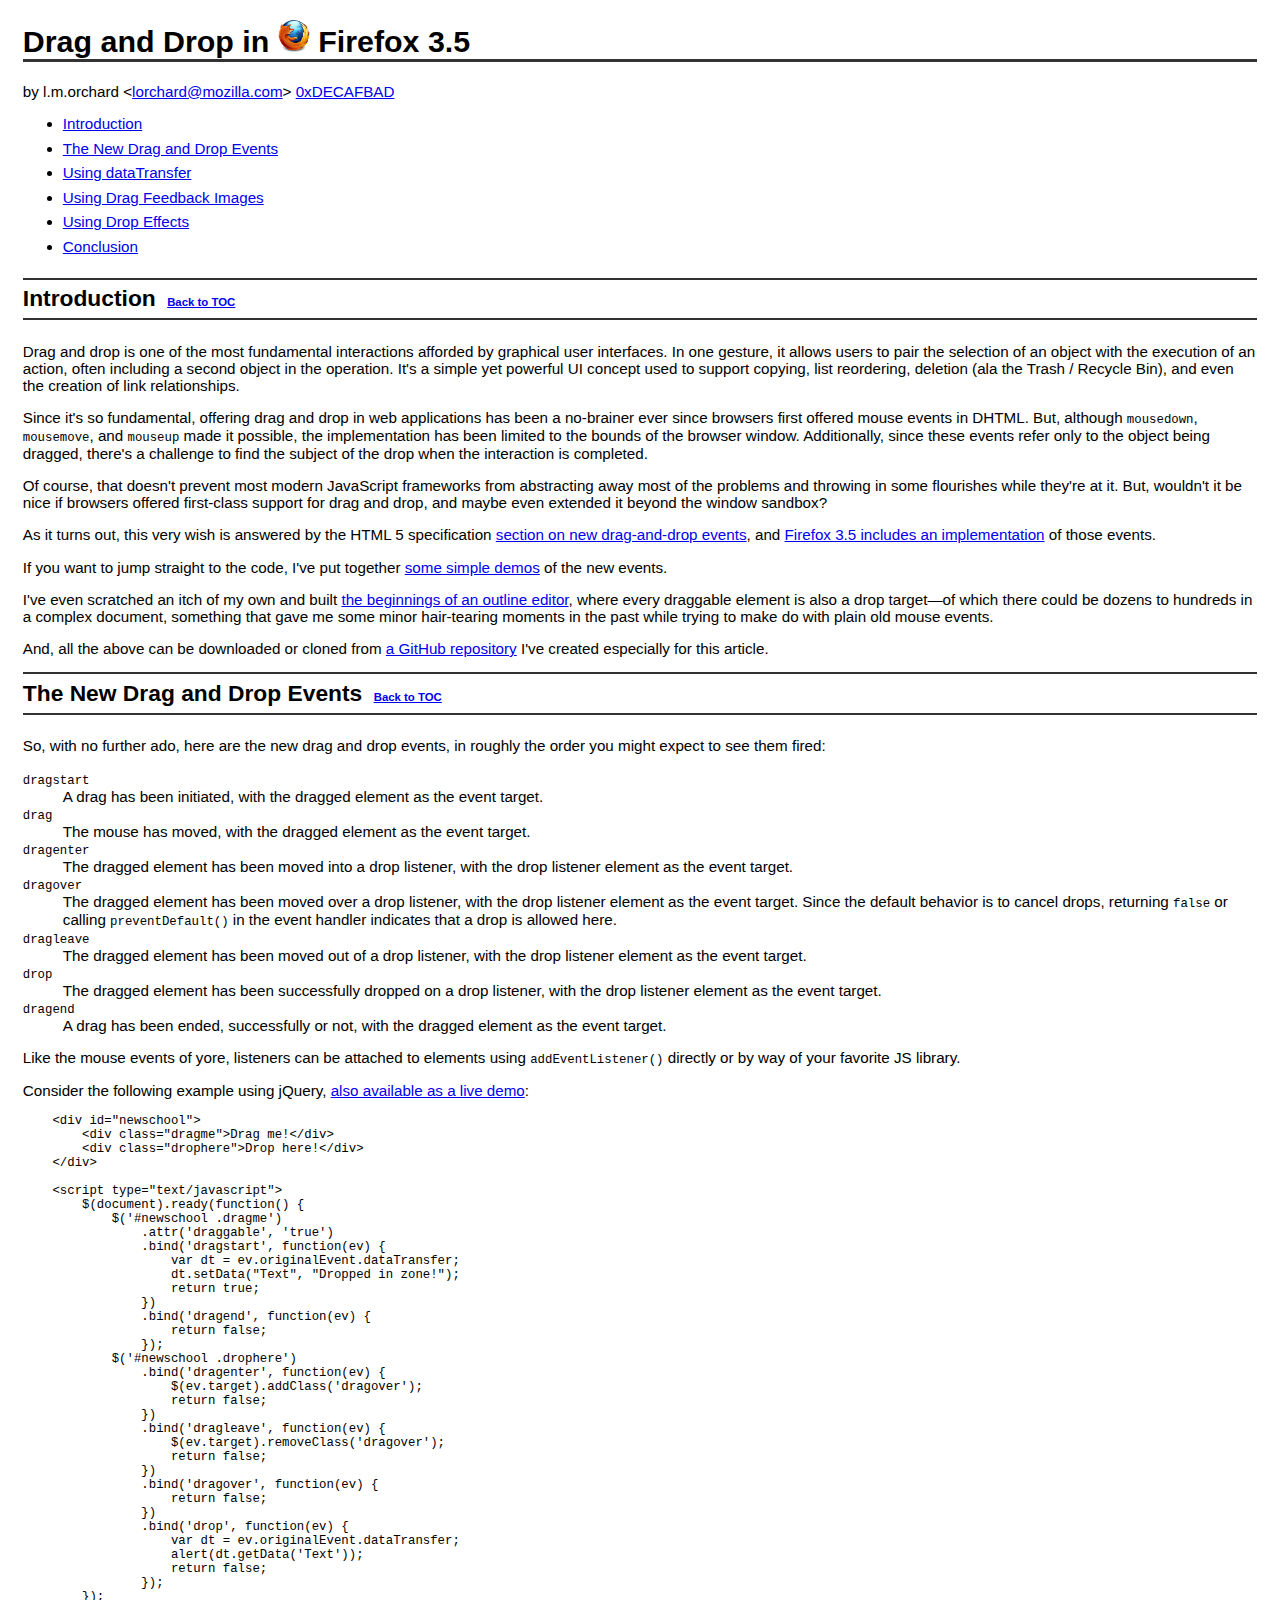
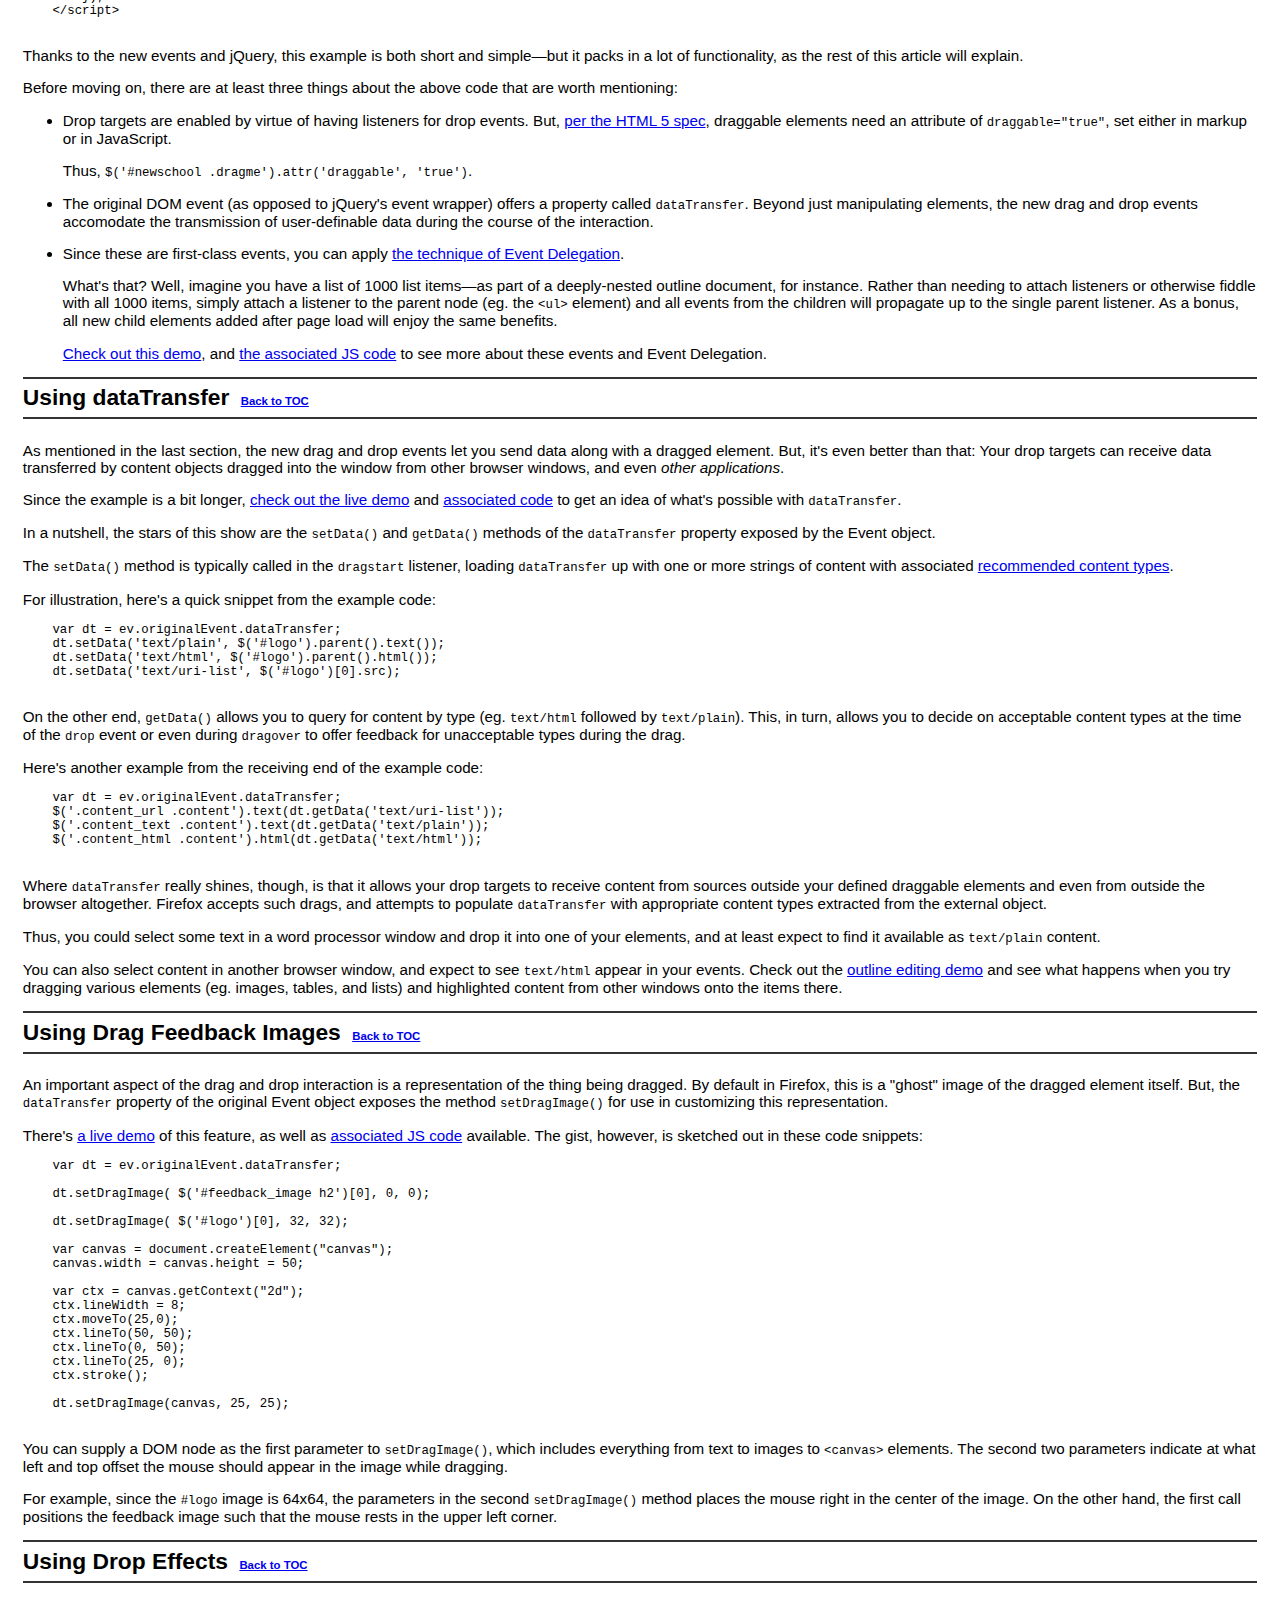
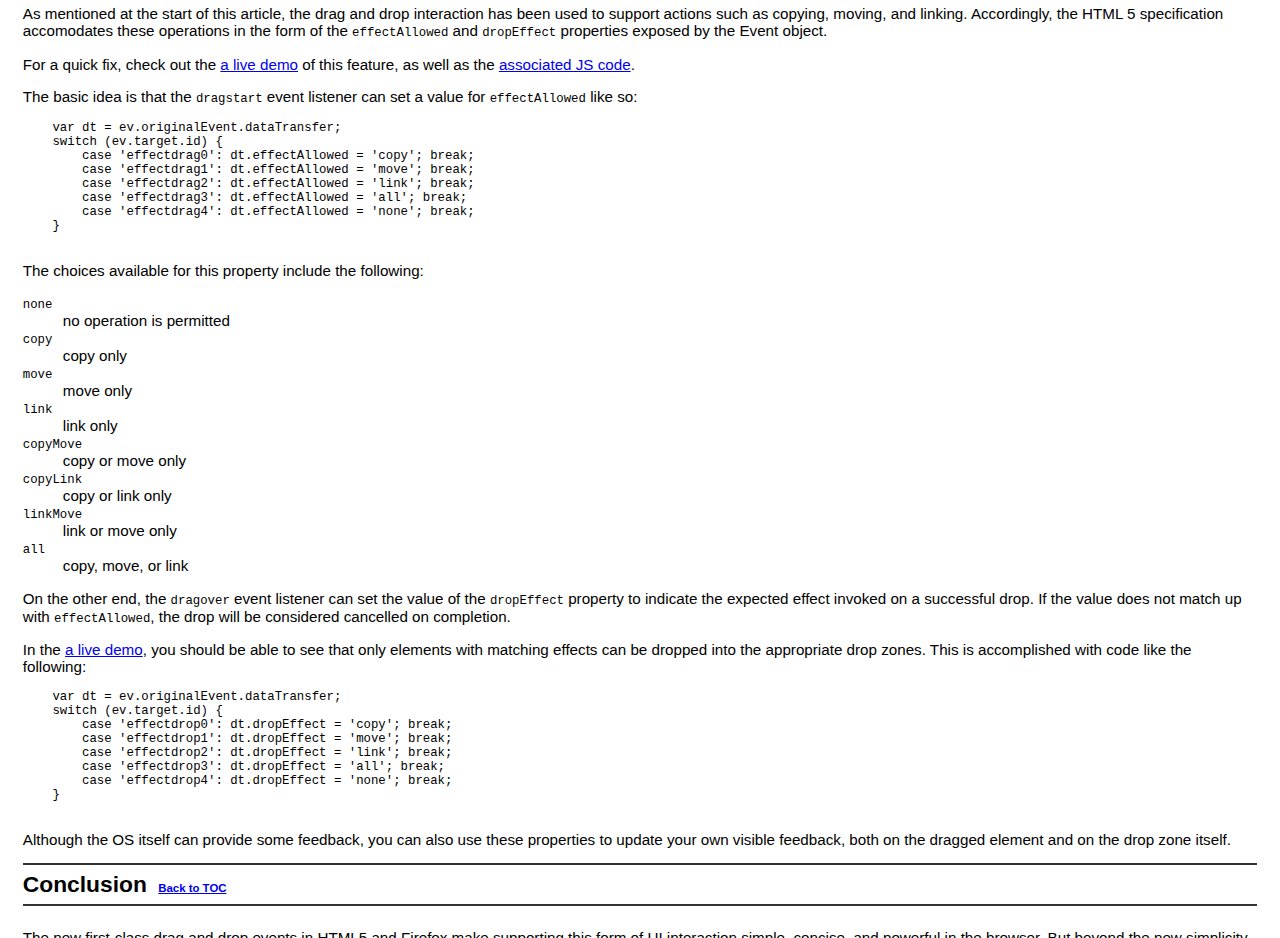
<file: index.html>
<!DOCTYPE HTML>
<html>
    <head>
        <title>Drag and Drop in Firefox 3.5</title>
        <meta http-equiv="Content-Type" content="text/html; charset=utf-8"/>
        <meta http-equiv="Content-Language" content="en-us" />
        <link rel="stylesheet" type="text/css" href="css/index.css" />
        <script type="text/javascript" src="js/jquery-1.3.2.js"></script>
        <script type="text/javascript" src="js/jquery-ui-1.7.2.custom.min.js"></script>
        <script type="text/javascript" src="js/global.js"></script>
    </head>
    
    <body>

        <div id="toc">
            <h1>
                Drag and Drop in 
                <img id="logo" src="img/firefox-64.png" width="32" height="32" /> 
                Firefox 3.5
            </h1>
            <p>
                by l.m.orchard
                &lt;<a href="mailto:lorchard@mozilla.com">lorchard@mozilla.com</a>&gt;
                <a target="_new" target="_new" target="_new" href="http://decafbad.com">0xDECAFBAD</a>
            </p>
            <ul class="sections">
                <li class="template"><a href="#">...</a></li>
            </ul>
        </div>

        <!-- start copying below here for a blog entry -->

        <div id="introduction">
            <h2>Introduction</h2>
            <p>
                Drag and drop is one of the most fundamental interactions
                afforded by graphical user interfaces.  In one gesture, it
                allows users to pair the selection of an object with the
                execution of an action, often including a second object in the
                operation.  It's a simple yet powerful UI concept used to
                support copying, list reordering, deletion (ala the Trash / Recycle Bin),
                and even the creation of link relationships.
            </p><p>
                Since it's so fundamental, offering drag and drop in web
                applications has been a no-brainer ever since browsers first
                offered mouse events in DHTML.  But, although
                <code>mousedown</code>, <code>mousemove</code>, and
                <code>mouseup</code> made it possible, the implementation has been
                limited to the bounds of the browser window.  Additionally,
                since these events refer only to the object being dragged,
                there's a challenge to find the subject of the drop when
                the interaction is completed.
            </p><p>
                Of course, that doesn't prevent most modern JavaScript
                frameworks from abstracting away most of the problems and
                throwing in some flourishes while they're at it.  But, wouldn't
                it be nice if browsers offered first-class support for drag and
                drop, and maybe even extended it beyond the window sandbox?
            </p><p>
                As it turns out, this very wish is answered by the HTML 5 specification 
                <a target="_new" href="http://www.whatwg.org/specs/web-apps/current-work/multipage/editing.html#dnd">section on new drag-and-drop events</a>, and 
                <a target="_new" href="https://developer.mozilla.org/En/DragDrop/Drag_and_Drop">Firefox 3.5 includes an implementation</a> of those events.
            </p><p>
                If you want to jump straight to the code, I've put together 
                <a target="_new" target="_new" target="_new" href="http://decafbad.com/2009/07/drag-and-drop/api-demos.html">some simple demos</a> 
                of the new events.  
            </p><p>
                I've even scratched an itch of my own and
                built <a target="_new" target="_new" target="_new" href="http://decafbad.com/2009/07/drag-and-drop/outline.html">the beginnings of an outline editor</a>,
                where every draggable element is also a drop target—of which
                there could be dozens to hundreds in a complex document, something
                that gave me some minor hair-tearing moments in the past
                while trying to make do with plain old mouse events.
            </p><p>
                And, all the above can be downloaded or cloned from 
                <a href="http://github.com/lmorchard/fx35-drag-and-drop">a GitHub repository</a>
                I've created especially for this article.
            </p>
        </div>

        <div id="events">
            <h2>The New Drag and Drop Events</h2>
            <p>
                So, with no further ado, here are the new drag and drop events,
                in roughly the order you might expect to see them fired:
            </p>
            <dl>
                <dt><code>dragstart</code></dt>
                <dd>
                    A drag has been initiated, with the dragged element as the
                    event target.
                </dd>
                <dt><code>drag</code></dt>
                <dd>
                    The mouse has moved, with the dragged element as the event target.
                </dd>
                <dt><code>dragenter</code></dt>
                <dd>
                    The dragged element has been moved into a drop listener,
                    with the drop listener element as the event target.
                </dd>
                <dt><code>dragover</code></dt>
                <dd>
                    The dragged element has been moved over a drop listener,
                    with the drop listener element as the event target.  Since
                    the default behavior is to cancel drops, returning
                    <code>false</code> or calling <code>preventDefault()</code> in
                    the event handler indicates that a drop is allowed here.
                </dd>
                <dt><code>dragleave</code></dt>
                <dd>
                    The dragged element has been moved out of a drop listener,
                    with the drop listener element as the event target.
                </dd>
                <dt><code>drop</code></dt>
                <dd>
                    The dragged element has been successfully dropped on a drop
                    listener, with the drop listener element as the event
                    target.
                </dd>
                <dt><code>dragend</code></dt>
                <dd>
                    A drag has been ended, successfully or not, with the
                    dragged element as the event target.
                </dd>
            </dl>
            <p>
                Like the mouse events of yore, listeners can be attached to
                elements using <code>addEventListener()</code> 
                directly or by way of your favorite JS library.  
            </p><p>
                Consider the following example using jQuery, 
                <a target="_new" target="_new" target="_new" href="http://decafbad.com/2009/07/drag-and-drop/api-demos.html#newschool">also available as a live demo</a>:
            </p>
            <pre lang="javascript">
    &lt;div id="newschool"&gt;
        &lt;div class="dragme"&gt;Drag me!&lt;/div&gt;
        &lt;div class="drophere"&gt;Drop here!&lt;/div&gt;
    &lt;/div&gt;

    &lt;script type="text/javascript"&gt;
        $(document).ready(function() {
            $('#newschool .dragme')
                .attr('draggable', 'true')
                .bind('dragstart', function(ev) {
                    var dt = ev.originalEvent.dataTransfer;
                    dt.setData("Text", "Dropped in zone!");
                    return true;
                })
                .bind('dragend', function(ev) {
                    return false;
                });
            $('#newschool .drophere')
                .bind('dragenter', function(ev) {
                    $(ev.target).addClass('dragover');
                    return false;
                })
                .bind('dragleave', function(ev) {
                    $(ev.target).removeClass('dragover');
                    return false;
                })
                .bind('dragover', function(ev) {
                    return false;
                })
                .bind('drop', function(ev) {
                    var dt = ev.originalEvent.dataTransfer;
                    alert(dt.getData('Text'));
                    return false;
                });
        });
    &lt;/script&gt;
            </pre>
            <p>
                Thanks to the new events and jQuery, this example is both short
                and simple—but it packs in a lot of functionality, as the rest
                of this article will explain.  
            </p><p>
                Before moving on, there are at least three things about the above
                code that are worth mentioning:
            </p>
            <ul>
                <li>
                    <p>
                        Drop targets are enabled by virtue of having
                        listeners for drop events.  But, 
                        <a target="_new" href="http://www.whatwg.org/specs/web-apps/current-work/multipage/editing.html#drag-and-drop-processing-model">per the HTML 5 spec</a>,
                        draggable elements need an
                        attribute of <code>draggable="true"</code>, set either in
                        markup or in JavaScript.  
                    </p>
                    <p>
                        Thus, <code>$('#newschool&nbsp;.dragme').attr('draggable', 'true')</code>.
                    </p>
                </li>
                <li>
                    <p>
                        The original DOM event (as opposed to jQuery's event
                        wrapper) offers a property called <code>dataTransfer</code>.
                        Beyond just manipulating elements, the new drag and drop
                        events accomodate the transmission of user-definable data
                        during the course of the interaction.  
                    </p>
                </li>
                <li>
                    <p>
                        Since these are first-class events, you can apply 
                        <a target="_new" href="http://icant.co.uk/sandbox/eventdelegation/">the technique of Event Delegation</a>.
                    </p><p>
                        What's that?  Well, imagine you have a list of 1000
                        list items—as part of a deeply-nested outline document,
                        for instance.  Rather than needing to attach listeners
                        or otherwise fiddle with all 1000 items, simply attach
                        a listener to the parent node (eg. the
                        <code>&lt;ul&gt;</code> element) and all events from
                        the children will propagate up to the single parent listener.
                        As a bonus, all new child elements added after page
                        load will enjoy the same benefits.
                    </p><p>
                        <a target="_new" target="_new" target="_new" href="http://decafbad.com/2009/07/drag-and-drop/api-demos.html#delegated">Check out this demo</a>, 
                        and 
                        <a target="_new" target="_new" href="http://decafbad.com/2009/07/drag-and-drop/js/drag-delegated.js">the associated JS code</a> 
                        to see more about these events and Event Delegation.
                    </p>
                </li>
            </ul>
        </div>

        <div id="datatransfer">
            <h2>Using dataTransfer</h2>
            <p>
                As mentioned in the last section, the new drag and drop events
                let you send data along with a dragged element.  But, it's even
                better than that:  Your drop targets can receive data
                transferred by content objects dragged into the window from 
                other browser windows, and even <i>other applications</i>.
            </p><p>
                Since the example is a bit longer,  
                <a target="_new" target="_new" href="http://decafbad.com/2009/07/drag-and-drop/api-demos.html#data_transfer">check out the live demo</a>
                and 
                <a target="_new" href="http://decafbad.com/2009/07/drag-and-drop/js/drag-datatransfer.js">associated code</a>
                to get an idea of what's possible with <code>dataTransfer</code>.
            </p><p>
                In a nutshell, the stars of this show are the
                <code>setData()</code> and <code>getData()</code> methods of
                the <code>dataTransfer</code> property exposed by the Event object.
            </p>
            <p>
                The <code>setData()</code> method is typically called in the 
                <code>dragstart</code> listener, loading <code>dataTransfer</code>
                up with one or more strings of content with associated
                <a href="https://developer.mozilla.org/En/DragDrop/Recommended_Drag_Types#link">recommended content types</a>.
            </p>
            <p>
                For illustration, here's a quick snippet from the example code:
            </p>
            <pre lang="javascript">
    var dt = ev.originalEvent.dataTransfer;    
    dt.setData('text/plain', $('#logo').parent().text());
    dt.setData('text/html', $('#logo').parent().html());
    dt.setData('text/uri-list', $('#logo')[0].src);
            </pre>
            </p><p>
                On the other end, <code>getData()</code> allows you to query
                for content by type (eg. <code>text/html</code> followed by
                <code>text/plain</code>).  This, in turn, allows you to decide
                on acceptable content types at the time of the
                <code>drop</code> event or even during <code>dragover</code>
                to offer feedback for unacceptable types during the drag.
            </p><p>
                Here's another example from the receiving end of the example code:
            </p>
            <pre lang="javascript">
    var dt = ev.originalEvent.dataTransfer;    
    $('.content_url .content').text(dt.getData('text/uri-list'));
    $('.content_text .content').text(dt.getData('text/plain'));
    $('.content_html .content').html(dt.getData('text/html'));
            </pre>
            <p>
                Where <code>dataTransfer</code> really shines, though, is that
                it allows your drop targets to receive content from 
                sources outside your defined draggable elements and even from
                outside the browser altogether.  Firefox accepts such drags, 
                and attempts to populate <code>dataTransfer</code> with
                appropriate content types extracted from the external object.
            </p><p>
                Thus, you could select some text in a word processor window and
                drop it into one of your elements, and at least expect to find
                it available as <code>text/plain</code> content.  
            </p><p>
                You can also select content in 
                another browser window, and expect to see <code>text/html</code>
                appear in your events.  Check out the 
                <a target="_new" href="http://decafbad.com/2009/07/drag-and-drop/outline.html">outline editing demo</a>
                and see what happens when you try dragging various elements 
                (eg. images, tables, and lists) and highlighted content from
                other windows onto the items there.
            </p>
        </div>

        <div id="dragfeedback">
            <h2>Using Drag Feedback Images</h2>
            <p>
               An important aspect of the drag and drop interaction is a
               representation of the thing being dragged.  By default in
               Firefox, this is a "ghost" image of the dragged element itself.  But,
               the <code>dataTransfer</code> property of the original Event
               object exposes the method <code>setDragImage()</code> for use
               in customizing this representation.
            </p><p>
                There's
                <a target="_new" href="http://decafbad.com/2009/07/drag-and-drop/api-demos.html#feedback_image">a live demo</a> of this feature, as well as
                <a target="_new" href="http://decafbad.com/2009/07/drag-and-drop/js/drag-feedback-images.js">associated JS code</a> 
                available.  The gist, however, is sketched out in these code snippets:
            </p>
            <pre lang="javascript">
    var dt = ev.originalEvent.dataTransfer;    

    dt.setDragImage( $('#feedback_image h2')[0], 0, 0);

    dt.setDragImage( $('#logo')[0], 32, 32); 

    var canvas = document.createElement("canvas");
    canvas.width = canvas.height = 50;

    var ctx = canvas.getContext("2d");
    ctx.lineWidth = 8;
    ctx.moveTo(25,0);
    ctx.lineTo(50, 50);
    ctx.lineTo(0, 50);
    ctx.lineTo(25, 0);
    ctx.stroke();

    dt.setDragImage(canvas, 25, 25);
            </pre>
            <p>
                You can supply a DOM node as the first parameter to 
                <code>setDragImage()</code>, which includes everything from
                text to images to <code>&lt;canvas&gt;</code> elements.  The
                second two parameters indicate at what left and top offset
                the mouse should appear in the image while dragging.
            </p><p>
                For example, since the <code>#logo</code> image is 64x64,
                the parameters in the second <code>setDragImage()</code>
                method places the mouse right in the center of the image.
                On the other hand, the first call positions the feedback
                image such that the mouse rests in the upper left corner.
            </p><p>
            </p>
        </div>

        <div id="dragfeedback">
            <h2>Using Drop Effects</h2>
            <p>
                As mentioned at the start of this article, the drag and drop
                interaction has been used to support actions such as copying,
                moving, and linking.  Accordingly, the HTML 5 specification 
                accomodates these operations in the form of the 
                <code>effectAllowed</code> and <code>dropEffect</code>
                properties exposed by the Event object.
            </p>
            <p>
                For a quick fix, check out the
                <a target="_new" href="http://decafbad.com/2009/07/drag-and-drop/api-demos.html#drag_effects">a live demo</a> 
                of this feature, as well as the
                <a target="_new" href="http://decafbad.com/2009/07/drag-and-drop/js/drag-effects.js">associated JS code</a>.
            </p><p>
                The basic idea is that the <code>dragstart</code> event
                listener can set a value for <code>effectAllowed</code> like so:
            </p>
            <pre lang="javascript">
    var dt = ev.originalEvent.dataTransfer;
    switch (ev.target.id) {
        case 'effectdrag0': dt.effectAllowed = 'copy'; break;
        case 'effectdrag1': dt.effectAllowed = 'move'; break;
        case 'effectdrag2': dt.effectAllowed = 'link'; break;
        case 'effectdrag3': dt.effectAllowed = 'all'; break;
        case 'effectdrag4': dt.effectAllowed = 'none'; break;
    }
            </pre>
            <p>The choices available for this property include the following:</p>
            <dl> 
                <dt><code>none</code></dt><dd>no operation is permitted </dd>
                <dt><code>copy</code></dt><dd>copy only </dd>
                <dt><code>move</code></dt><dd>move only </dd>
                <dt><code>link</code></dt><dd>link only </dd>
                <dt><code>copyMove</code></dt><dd>copy or move only </dd>
                <dt><code>copyLink</code></dt><dd>copy or link only </dd>
                <dt><code>linkMove</code></dt><dd>link or move only </dd>
                <dt><code>all</code></dt><dd>copy, move, or link </dd>
            </dl>
            <p>
                On the other end, the <code>dragover</code> event listener 
                can set the value of the
                <code>dropEffect</code> property to indicate the expected effect
                invoked on a successful drop.  If the value does
                not match up with <code>effectAllowed</code>, the drop will
                be considered cancelled on completion.
            </p><p>
                In the 
                <a target="_new" href="http://decafbad.com/2009/07/drag-and-drop/api-demos.html#drag_effects">a live demo</a>,
                you should be able to see that only elements with matching
                effects can be dropped into the appropriate drop zones.  This
                is accomplished with code like the following:
            </p>
            <pre lang="javascript">
    var dt = ev.originalEvent.dataTransfer;
    switch (ev.target.id) {
        case 'effectdrop0': dt.dropEffect = 'copy'; break;
        case 'effectdrop1': dt.dropEffect = 'move'; break;
        case 'effectdrop2': dt.dropEffect = 'link'; break;
        case 'effectdrop3': dt.dropEffect = 'all'; break;
        case 'effectdrop4': dt.dropEffect = 'none'; break;
    }
            </pre>
            <p>
                Although the OS itself can provide some feedback, you 
                can also use these properties to update your own visible 
                feedback, both on the dragged element and on the drop zone
                itself.
            </p>

        </div>

        <div id="conclusion">
            <h2>Conclusion</h2>
            <p>
                The new first-class drag and drop events in HTML5 and Firefox
                make supporting this form of UI interaction simple, concise,
                and powerful in the browser.  But beyond the new simplicity of
                these events, the ability to transfer content between
                applications opens brand new avenues for web-based applications
                and collaboration with desktop software in general.
            </p><p>
            </p><p>
            </p>
        </div>

    </body>
</html>
</file>
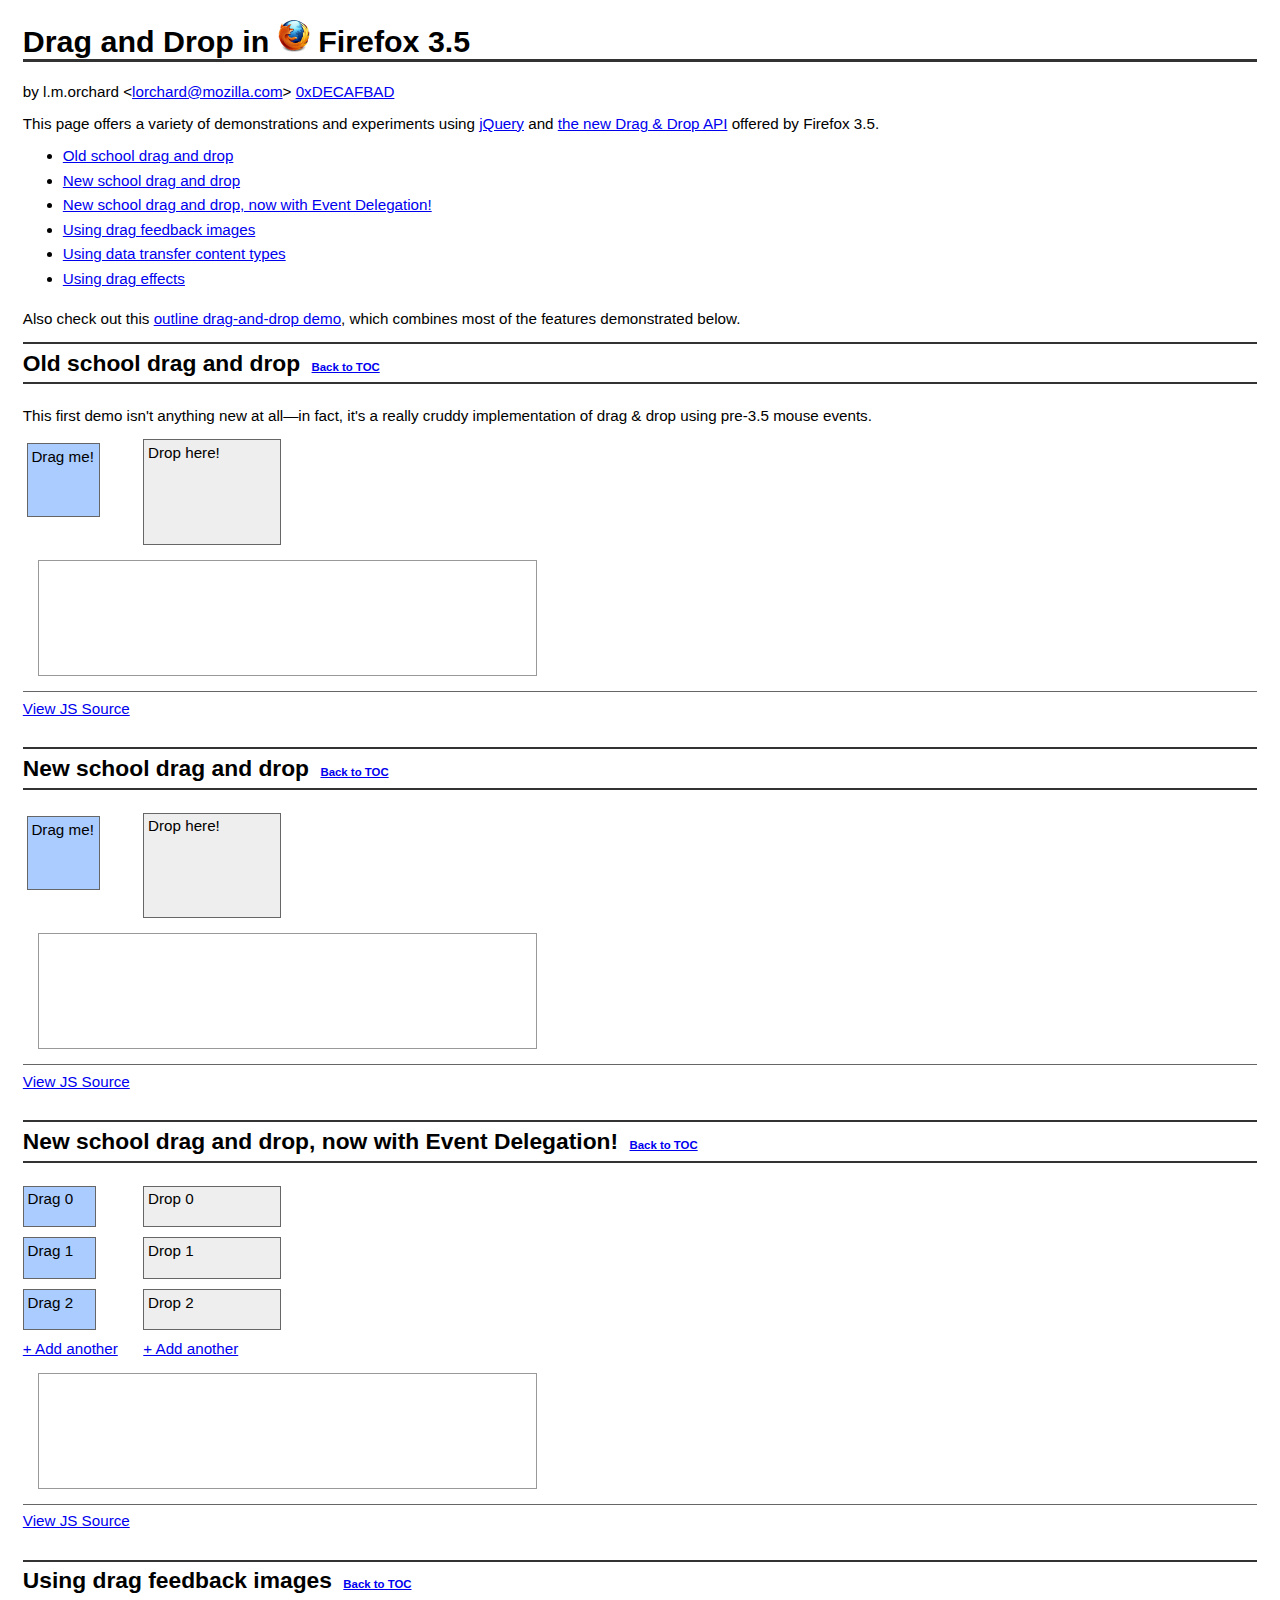
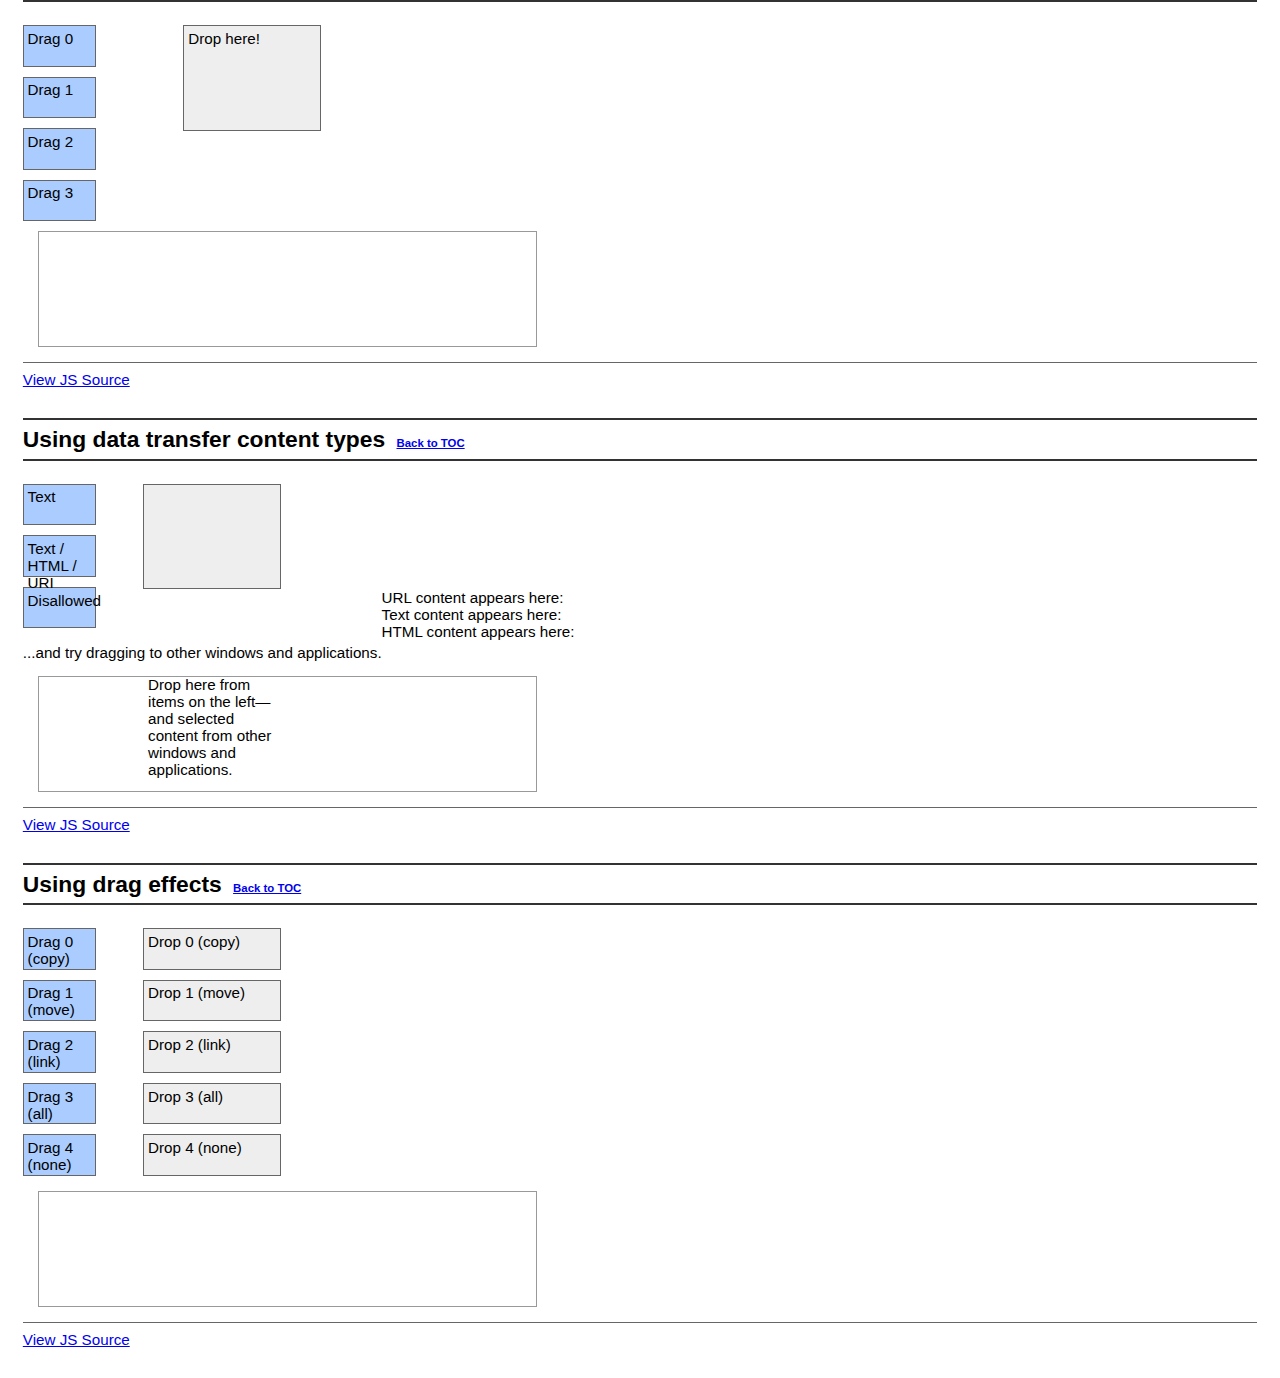
<file: api-demos.html>
<!DOCTYPE HTML>

<html>
    <head>
        <title>Drag and Drop in Firefox 3.5</title>
        <meta http-equiv="Content-Type" content="text/html; charset=utf-8"/>
        <meta http-equiv="Content-Language" content="en-us" />
        <link rel="stylesheet" type="text/css" href="css/index.css" />
        <script type="text/javascript" src="js/jquery-1.3.2.js"></script>
        <script type="text/javascript" src="js/jquery-ui-1.7.2.custom.min.js"></script>
        <script type="text/javascript" src="js/global.js"></script>
    </head>
    <body>
        <div id="content">

            <div id="toc">
                <h1>
                    Drag and Drop in 
                    <img id="logo" src="img/firefox-64.png" width="32" height="32" /> 
                    Firefox 3.5
                </h1>
                <p>
                    by l.m.orchard
                    &lt;<a href="mailto:lorchard@mozilla.com">lorchard@mozilla.com</a>&gt;
                    <a href="http://decafbad.com">0xDECAFBAD</a>
                </p>

                <p>
                    This page offers a variety of demonstrations and experiments
                    using <a href="http://jquery.com/">jQuery</a> and 
                    <a href="https://developer.mozilla.org/En/DragDrop/Drag_and_Drop">the new Drag &amp; Drop API</a> 
                    offered by Firefox 3.5.
                </p>

                <ul class="sections">
                    <li class="template"><a href="#">...</a></li>
                </ul>

                <p>
                    Also check out this <a href="outline.html">outline drag-and-drop demo</a>,
                    which combines most of the features demonstrated below.
                </p>

            </div>

            <div id="oldschool">
                <h2>Old school drag and drop</h2>

                <p>
                    This first demo isn't anything new at all—in fact, it's a really 
                    cruddy implementation of drag &amp; drop using pre-3.5 mouse 
                    events.
                </p>

                <div class="demo">
                    <div class="dragme" id="dragme">Drag me!</div>
                    <div class="drophere">Drop here!</div>
                    <ul class="messages"></ul>
                </div>

                <script type="text/javascript" src="js/drag-oldschool.js"></script>
            </div>

            <div id="newschool">
                <h2>New school drag and drop</h2>
                <div class="demo">
                    <div class="dragme">Drag me!</div>
                    <div class="drophere">Drop here!</div>
                    <ul class="messages"></ul>
                </div>
                <script type="text/javascript" src="js/drag-newschool.js"></script>
            </div>

            <div id="delegated">
                <h2>New school drag and drop, now with Event Delegation!</h2>
                <div class="demo">
                    <ul class="drag_delegates draglist">
                        <li class="dragme" id="drag0" draggable="true">Drag 0</li>
                        <li class="dragme" id="drag1" draggable="true">Drag 1</li>
                        <li class="dragme" id="drag2" draggable="true">Drag 2</li>
                        <li><a href="#" class="spawn">+ Add another</a></li>
                    </ul>
                    <ul class="drop_delegates droplist">
                        <li class="drophere" id="drop0">Drop 0</li>
                        <li class="drophere" id="drop1">Drop 1</li>
                        <li class="drophere" id="drop2">Drop 2</li>
                        <li><a href="#" class="spawn">+ Add another</a></li>
                    </ul>
                    <ul class="messages"></ul>
                </div>
                <script type="text/javascript" src="js/drag-delegated.js"></script>
            </div>

            <div id="feedback_image">
                <h2>Using drag feedback images</h2>
                <div class="demo">
                    <ul class="drag_delegates draglist">
                        <li class="dragme" id="imgdrag0" draggable="true">Drag 0</li>
                        <li class="dragme" id="imgdrag1" draggable="true">Drag 1</li>
                        <li class="dragme" id="imgdrag2" draggable="true">Drag 2</li>
                        <li class="dragme" id="imgdrag3" draggable="true">Drag 3</li>
                    </ul>
                    <div class="drophere" id="imgdrop">Drop here!</div>
                    <ul class="messages"></ul>
                </div>
                <script type="text/javascript" src="js/drag-feedback-images.js"></script>
            </div>

            <div id="data_transfer">
                <h2>Using data transfer content types</h2>
                <div class="demo">
                    <ul class="drag_delegates draglist">
                        <li class="dragme" id="datadrag0" draggable="true">Text</li>
                        <li class="dragme" id="datadrag1" draggable="true">Text / HTML / URI</li>
                        <li class="dragme" id="datadrag2" draggable="true">Disallowed</li>
                        <li><p>
                            ...and try dragging to other windows and applications.
                        </p></li>
                    </ul>
                    <div class="drophere" id="datadrop">
                        Drop here from items on the left—and selected
                        content from other windows and applications.
                    </div>
                    <div class="content_url">
                        URL content appears here:
                        <div class="content"></div>
                    </div>
                    <div class="content_text">
                        Text content appears here:
                        <div class="content"></div>
                    </div>
                    <div class="content_html">
                        HTML content appears here:
                        <div class="content"></div>
                    </div>
                    <ul class="messages"></ul>
                </div>
                <script type="text/javascript" src="js/drag-datatransfer.js"></script>

            </div>

            <div id="drag_effects">
                <h2>Using drag effects</h2>
                <div class="demo">
                    <ul class="drag_delegates draglist">
                        <li class="dragme" id="effectdrag0" draggable="true">Drag 0 (copy)</li>
                        <li class="dragme" id="effectdrag1" draggable="true">Drag 1 (move)</li>
                        <li class="dragme" id="effectdrag2" draggable="true">Drag 2 (link)</li>
                        <li class="dragme" id="effectdrag3" draggable="true">Drag 3 (all)</li>
                        <li class="dragme" id="effectdrag4" draggable="true">Drag 4 (none)</li>
                    </ul>
                    <ul class="drop_delegates droplist">
                        <li class="drophere" id="effectdrop0">Drop 0 (copy)</li>
                        <li class="drophere" id="effectdrop1">Drop 1 (move)</li>
                        <li class="drophere" id="effectdrop2">Drop 2 (link)</li>
                        <li class="drophere" id="effectdrop3">Drop 3 (all)</li>
                        <li class="drophere" id="effectdrop4">Drop 4 (none)</li>
                    </ul>
                    <ul class="messages"></ul>
                </div>
                <script type="text/javascript" src="js/drag-effects.js"></script>
            </div>
            <!--

            <div class="events_monitor">
                <h3>Events monitor:</h3> 
                <dl>
                    <dt>dragstart</dt>
                        <dd>...</dd>
                    <dt>drag</dt>
                        <dd>...</dd>
                    <dt>dragenter</dt>
                        <dd>...</dd>
                    <dt>dragover</dt>
                        <dd>...</dd>
                    <dt>dragleave</dt>
                        <dd>...</dd>
                    <dt>drop</dt>
                        <dd>...</dd>
                    <dt>dragend</dt>
                        <dd>...</dd>
                </dl>
            </div>

            <div class="toys">

                <h3>Toys to drag:</h3> 

                <div class="draggable" id="drag1">Drag #1</div>

                <div class="draggable" id="drag2">Drag #2</div>

                <img id="drag3" width="64" height="64" alt="new firefox logo!"
                    src="http://people.mozilla.com/~faaborg/files/shiretoko/firefoxIcon/firefox-64.png" />

                <form><textarea rows="3" cols="10">Select text and drag away!</textarea></form>

            </div>

            <div class="boxes">

                <h3>Boxes for toys:</h3> 
                
                <div class="droparea" id="a">
                    <span>A</span>
                </div>

                <div class="droparea" id="b">
                    <span>B</span>
                </div>

                <div class="droparea" id="c">
                    <span>C</span>
                </div>

                <ul id="delegated">
                    <li id="d1">D1</li>
                    <li id="d2">D2</li>
                    <li id="d3">D3</li>
                </li>
            </div>
            -->

        </div>
    </body>
</html>
</file>
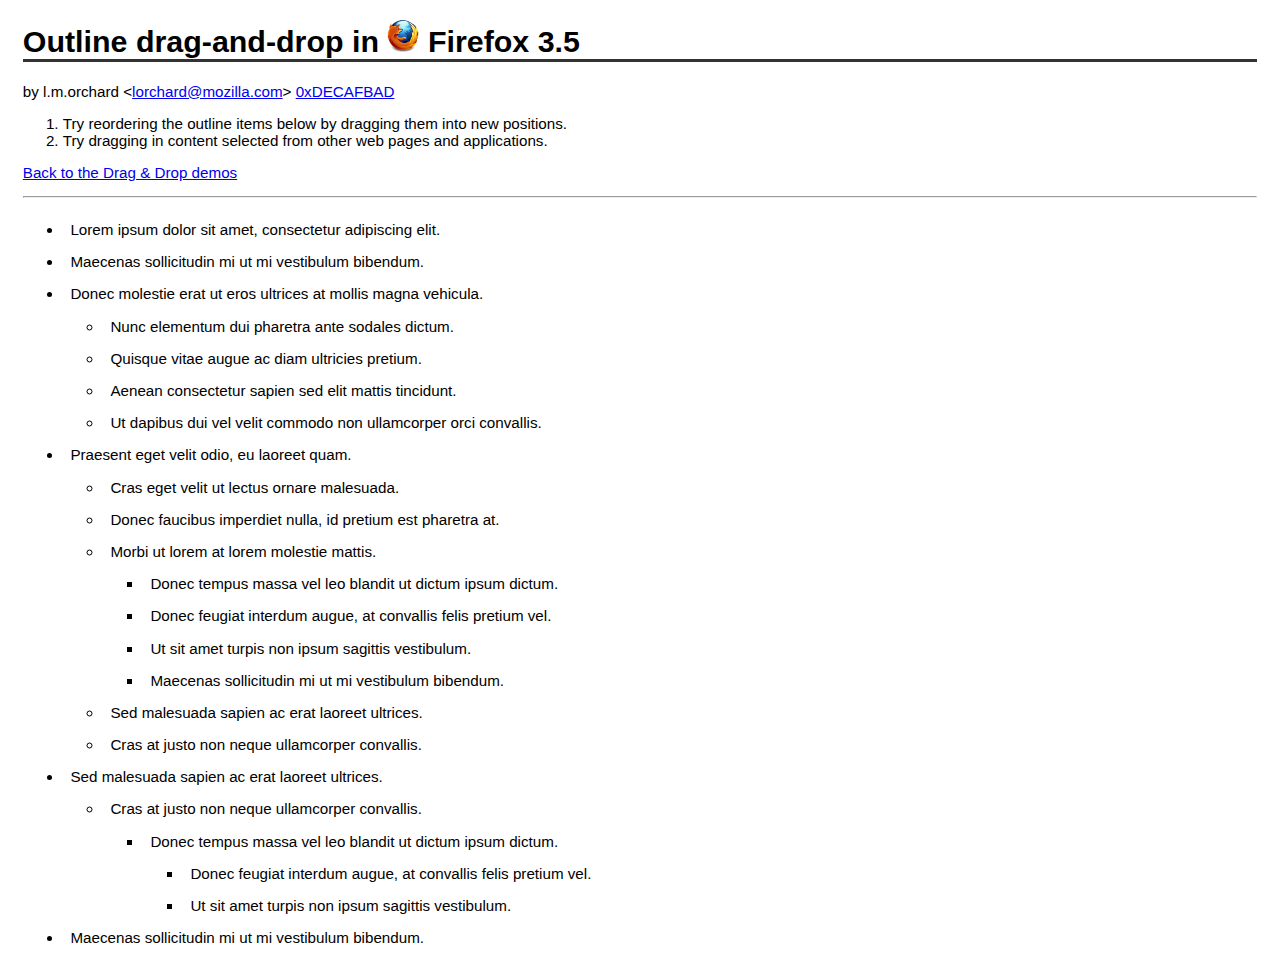
<file: outline.html>
<!DOCTYPE HTML>
<html>
    <head>
        <title>Outline Editing in Firefox 3.5</title>
        <meta http-equiv="Content-Type" content="text/html; charset=utf-8"/>
        <meta http-equiv="Content-Language" content="en-us" />
        <link rel="stylesheet" type="text/css" href="css/outline.css" />
        <script type="text/javascript" src="js/jquery-1.3.2.js"></script>
        <script type="text/javascript" src="js/jquery-ui-1.7.2.custom.min.js"></script>
        <script type="text/javascript" src="js/outline.js"></script>
        <script type="text/javascript">
            $(document).ready(function() {
                $('.outline').outliner();
            });
        </script>
    </head>
    <body>

        <div id="toc">
            <h1>
                Outline drag-and-drop in
                <img id="logo" src="img/firefox-64.png" width="32" height="32" /> 
                Firefox 3.5
            </h1>
            <p>
                by l.m.orchard
                &lt;<a href="mailto:lorchard@mozilla.com">lorchard@mozilla.com</a>&gt;
                <a href="http://decafbad.com">0xDECAFBAD</a>
            </p>
            <ol>
                <li>Try reordering the outline items below by dragging them into new positions.</li>
                <li>Try dragging in content selected from other web pages and applications.</li>
            </ol>
            <p><a href="index.html">Back to the Drag &amp; Drop demos</a></p>
        </div>

        <hr/>

        <ul class="outline">

            <li><div>Lorem ipsum dolor sit amet, consectetur adipiscing elit.</div></li>
            <li><div>Maecenas sollicitudin mi ut mi vestibulum bibendum.</div></li>

            <li>
                <div>Donec molestie erat ut eros ultrices at mollis magna vehicula.</div>
                <ul>
                    <li><div>Nunc elementum dui pharetra ante sodales dictum.</div></li>
                    <li><div>Quisque vitae augue ac diam ultricies pretium.</div></li>
                    <li><div>Aenean consectetur sapien sed elit mattis tincidunt.</div></li>
                    <li><div>Ut dapibus dui vel velit commodo non ullamcorper orci convallis.</div></li>
                </ul>
            </li>

            <li>
                <div>Praesent eget velit odio, eu laoreet quam.</div>
                <ul>
                    <li><div>Cras eget velit ut lectus ornare malesuada.</div></li>
                    <li><div>Donec faucibus imperdiet nulla, id pretium est pharetra at.</div></li>
                    <li>
                        <div>Morbi ut lorem at lorem molestie mattis.</div>
                        <ul>
                            <li><div>Donec tempus massa vel leo blandit ut dictum ipsum dictum.</div></li>
                            <li><div>Donec feugiat interdum augue, at convallis felis pretium vel.</div></li>
                            <li><div>Ut sit amet turpis non ipsum sagittis vestibulum.</div></li>
                            <li><div>Maecenas sollicitudin mi ut mi vestibulum bibendum.</div></li>
                        </ul>
                    </li>
                    <li><div>Sed malesuada sapien ac erat laoreet ultrices.</div></li>
                    <li><div>Cras at justo non neque ullamcorper convallis.</div></li>
                </ul>
            </li>

            <li>
                <div>Sed malesuada sapien ac erat laoreet ultrices.</div>
                <ul>
                    <li>
                        <div>Cras at justo non neque ullamcorper convallis.</div>
                        <ul>
                            <li>
                                <div>Donec tempus massa vel leo blandit ut dictum ipsum dictum.</div>
                                <ul>
                                    <li><div>Donec feugiat interdum augue, at convallis felis pretium vel.</div></li>
                                    <li><div>Ut sit amet turpis non ipsum sagittis vestibulum.</div></li>
                                </ul>
                            </li>
                        </ul>
                    </li>
                </ul>
            </li>

            <li><div>Maecenas sollicitudin mi ut mi vestibulum bibendum.</div></li>

        </ul>


    </body>
</html>
</file>
<file: css/index.css>
body {
   font-family: sans-serif;
   font-size: 95%;
   margin: 1em 1.5em;
}
#content {
}
.template {
    display: none;
}
p, h2 {
}
h1 {
    border-bottom: 3px solid #333;
}
#toc {
}
#toc li {
    padding: 0 0 0.5em 0;
    font-size: 1em;
}
h2 {
    border-top: 2px solid #333;
    border-bottom: 2px solid #333;
    padding: 0.25em 0;
    margin: 0 0 1em 0;
}
.toclink {
    padding-left: 1em;
    font-size: 0.5em;
}
p.srclink {
    border-top: 1px solid #666;
    padding: 0.5em 0 0 0;
    margin: 0 0 2em 0;
}
.messages {
    clear: both;
    list-style: none;
    padding: 0.5em 0.5em 0.5em 0.5em;
    margin: 1em;
    width: 60ex;
    height: 6.5em;
    overflow: auto;
    border: 1px solid #999;
}
.messages .time {
    display: block;
    font-size: 0.75em;
    text-decoration: underline;
    font-weight: bold;
}
.messages .txt {
    display: block;
    font-family: monospace;
    margin-bottom: 1em;
}
.dragme {
    width: 64px;
    height: 64px;
    border: 1px solid #666;
    background: #acf;
    margin: 0.25em;
    padding: 0.25em;
    cursor: pointer;
}
.drophere {
    padding: 0.25em;
    width: 128px;
    height: 96px;
    border: 1px solid #666;
    background: #eee;
    margin: 0 0 0 15ex;
}
.dragover {
    background: #8f8;
}


#oldschool {
    clear: both;
}
#oldschool .drophere {
    margin: 0 0 0 15ex;
}
#newschool {
    clear: both;
}
#newschool .dragme {
    float: left;
}
#newschool .drophere {
    margin: 0 0 0 15ex;
}
#newschool .dragover {
    background: #8f8;
}

ul.draglist {
    float: left;
    list-style: none;
    padding: 0;
    margin: 0;
}
ul.draglist li {
    margin: 0 0 10px 0;
}
ul.draglist li.dragme {
    height: 32px;
}
ul.droplist {
    list-style: none;
    padding: 0;
    margin: 0 0 0 15ex;
}
ul.droplist li {
    margin: 0 0 10px 0;
}
ul.droplist li.drophere {
    height: 32px;
}

#feedback_image .drophere {
    margin: 0 0 0 20ex;
}
.events_monitor {
    float: left;
    margin: 0.25em;
    padding: 0.25em;
}
.events_monitor dt {
    font-family: monospace;
    font-size: 1.2em;
    font-weight: bold;
    text-decoration: underline;
}
.events_monitor dd {
    font-family: monospace;
    margin: 0; padding: 0 0 1em 0;
}
.toys {
    margin: 0.25em 0.25em 0.25em 310px;
    padding: 0.25em;
}
.toys div.draggable {
    float: left;
    width: 64px;
    height: 64px;
    border: 1px solid #666;
    background: #acf;
    margin: 0.25em;
    padding: 0.25em;
    cursor: pointer;
}
.toys img {
    float: left;
    display: block;
    margin: 0.25em;
    padding: 0.25em;
}
.toys form {
    display: block;
    margin: 0.25em;
    padding: 0.25em;
}

.boxes {
    margin: 0.25em 0.25em 0.25em 310px;
    padding: 0.25em;
}
.boxes .droparea {
    float: left;
    width: 128px;
    height: 96px;
    border: 1px solid #666;
    background: #eee;
    margin: 0.25em;
    padding: 0.25em;
}
.boxes #delegated {
    clear: both;
    list-style: none;
    margin: 0;
    padding: 0;
}
.boxes #delegated li {
    float: left;
    width: 128px;
    height: 96px;
    border: 1px solid #666;
    background: #eee;
    margin: 0.25em;
    padding: 0.25em;
}
</file>
<file: css/outline.css>
body {
   font-family: sans-serif;
   font-size: 95%;
   margin: 1em 1.5em;
}
#content {
}
.template {
    display: none;
}
p, h2 {
}
h1 {
    border-bottom: 3px solid #333;
}
ul.outline li {
}
ul.outline li>ul {
}
ul.outline li>div {
    padding: 0.5em;
}
ul.outline li.dragging {
}
ul.outline .hover {
}
ul.outline .land_above, 
ul.outline .land_below, 
ul.outline .land_above_child, 
ul.outline .land_below_child {
    background: transparent url(../img/insert.png) no-repeat;
}
ul.outline .land_above {
    background-position: left top;
}
ul.outline .land_below {
    background-position: left bottom;
}
ul.outline .land_above_child {
    background-position: 3em top;
}
ul.outline .land_below_child {
    background-position: 3em bottom;
}
</file>
